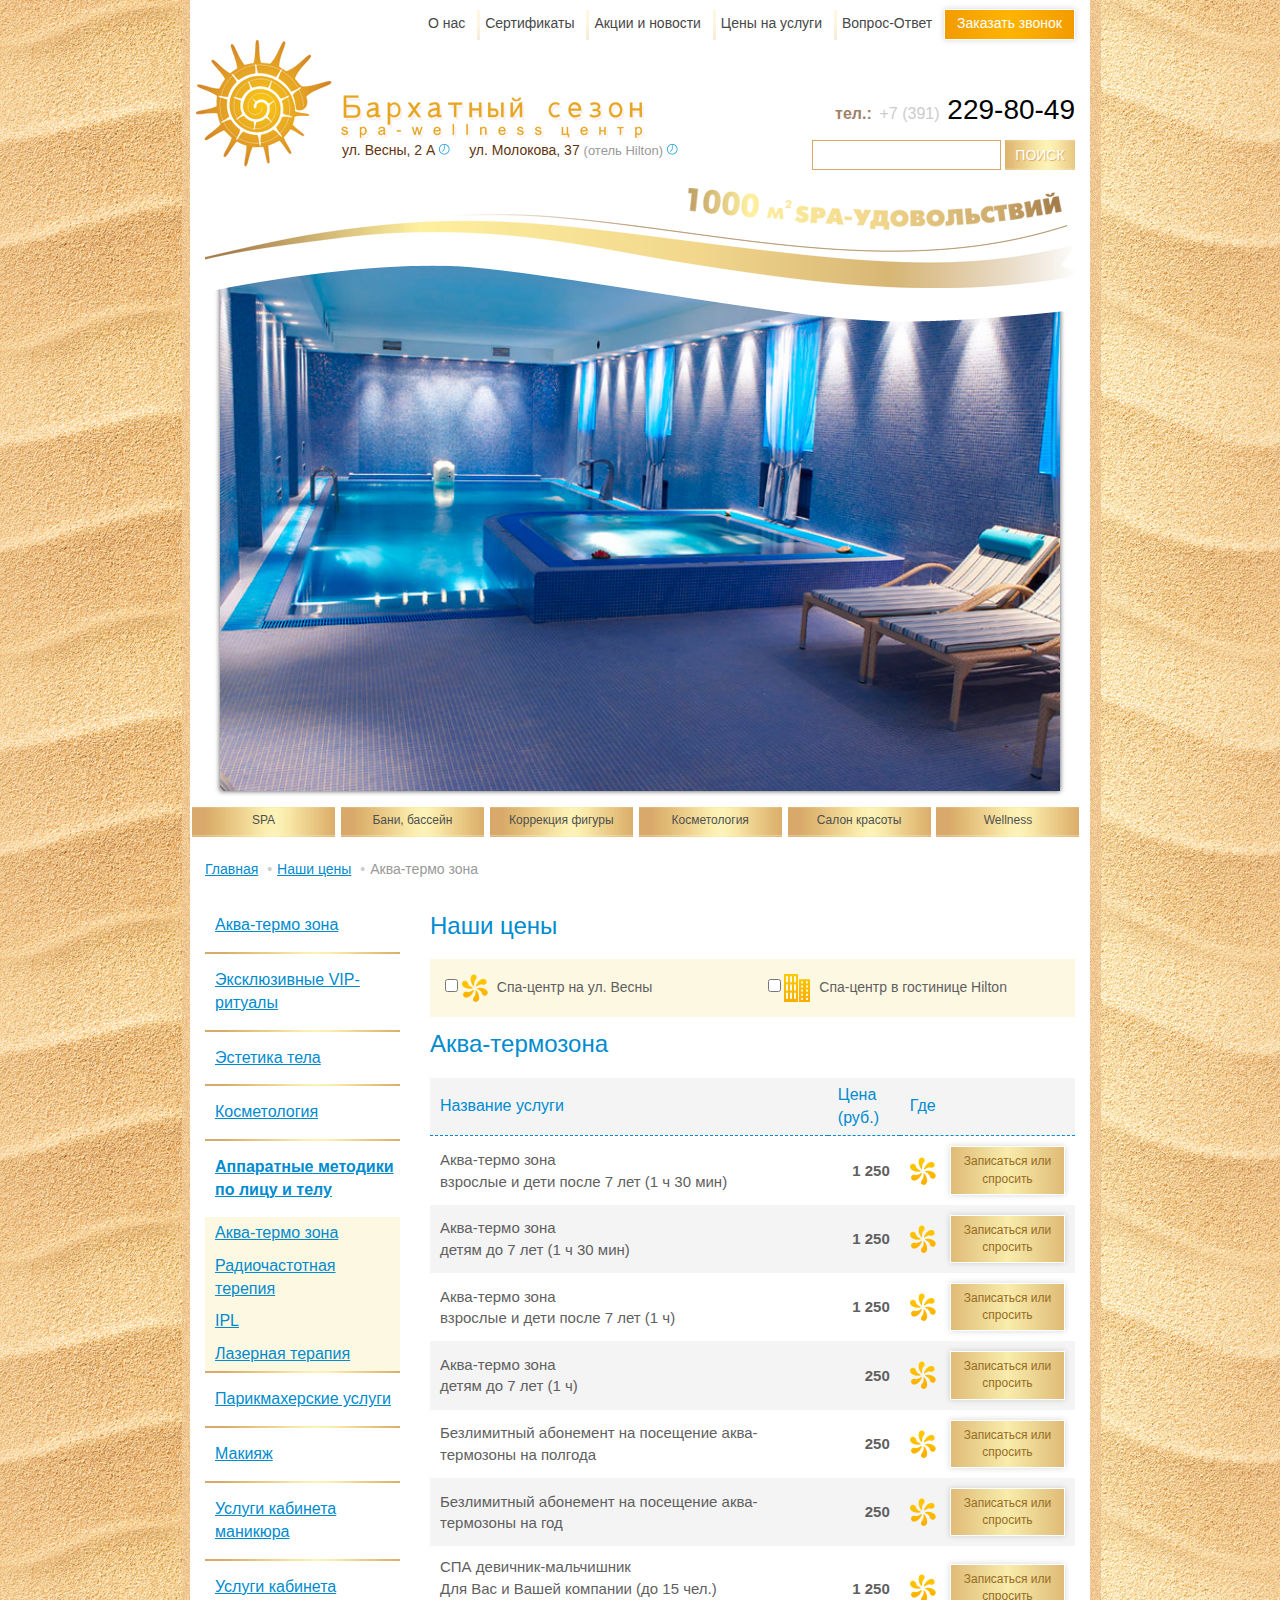
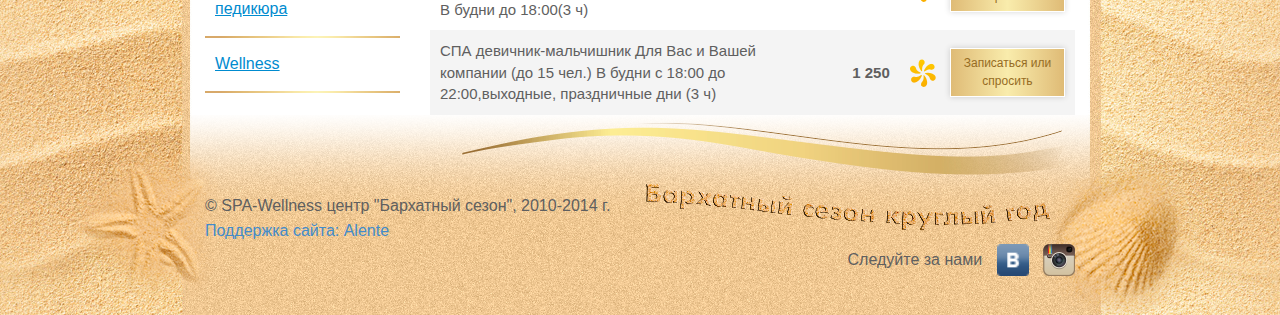
<file: public_html/price.html>
<!DOCTYPE html>
<!--[if lt IE 7]>      <html class="no-js lt-ie9 lt-ie8 lt-ie7"> <![endif]-->
<!--[if IE 7]>         <html class="no-js lt-ie9 lt-ie8"> <![endif]-->
<!--[if IE 8]>         <html class="no-js lt-ie9"> <![endif]-->
<!--[if gt IE 8]><!--> <html class="no-js"> <!--<![endif]-->
    <head>
        <meta charset="utf-8">
        <meta http-equiv="X-UA-Compatible" content="IE=edge,chrome=1">
        <title></title>
        <meta name="description" content="">
        <meta name="viewport" content="width=device-width, initial-scale=1">

        <link rel="stylesheet" href="css/bootstrap.min.css">

        <link rel="stylesheet" href="css/bootstrap-theme.min.css">
        <link href="css/nivo-slider.css" rel="stylesheet" type="text/css"/>
        <link rel="stylesheet" href="css/main.css">

        <script src="js/vendor/modernizr-2.6.2-respond-1.1.0.min.js"></script>
    </head>
    <body>
        <!--[if lt IE 7]>
            <p class="browsehappy">You are using an <strong>outdated</strong> browser. Please <a href="http://browsehappy.com/">upgrade your browser</a> to improve your experience.</p>
        <![endif]-->

        <div class="wrapper">
            <header class="container">
                <div class="logo hidden-xs">
                    <a href="#"></a>
                </div>
                <div class="row hidden-xs">
                    <div class="col-lg-12">
                        <div class="top-menu-block text-right">
                            <ul class="top-menu">
                                <li><a class="item" href="#">О нас</a></li>
                                <li><a class="item" href="#">Сертификаты</a></li>
                                <li><a class="item" href="#">Акции и новости</a></li>
                                <li><a class="item" href="#">Цены на услуги</a></li>
                                <li><a class="item" href="#">Вопрос-Ответ</a></li>
                            </ul>
                            <button class="btn btn-call" >Заказать звонок</button>
                        </div>     
                    </div>
                </div>
                <div class="row hidden-xs">
                    <div class="col-lg-12 text-right pad-top-40">
                        <a href="tel:+73912298049" class="tel-link"><strong>тел.:</strong> <span>+7 (391)</span> 229-80-49</a>
                    </div>
                </div>
                <div class="row hidden-xs">
                    <div class="col-md-8">
                        <div class="phone-block clearfix">
                            <div>
                                ул. Весны, 2 А <div class="clock-popup">
                                    <a href="javascript:void(0)" class="clock"></a>
                                    <div class="rejrab1">
                                        <div style="font-size: 16px;font-weight: bold;padding:21px 15px 5px;">Режим работы</div>
                                        <div style="padding:5px 10px 5px;text-align: center;">С 9:00 до 22:00</div>
                                        <div style="padding:5px 10px 5px;text-align: center;">без выходных</div>
                                    </div>
                                </div>
                                ул. Молокова, 37 <span class="grey">(отель Hilton)</span> <div class="clock-popup">
                                    <a href="javascript:void(0)" class="clock"></a>
                                    <div class="rejrab1">
                                        <div style="font-size: 16px;font-weight: bold;padding:21px 15px 5px;">Режим работы</div>
                                        <div style="padding:5px 10px 5px;text-align: center;">С 9:00 до 22:00</div>
                                        <div style="padding:5px 10px 5px;text-align: center;">без выходных</div>
                                    </div>
                                </div>
                            </div>
                        </div>
                    </div>
                    <div class="col-md-4">
                        <form>
                            <div class="form-group">
                                <div class="row">
                                    <div class="col-md-12 text-right pad-top-10">
                                        <input class="input-search" type="text">
                                        <input type="submit" class="seaerch-btn" value="поиск">
                                    </div>
                                </div>
                            </div>
                        </form>
                    </div>
                </div>
                <div class="row">
                    <div class="col-lg-12">
                        <div class="banner-slider">
                            <img src="img/header-bg-1.png" alt="banner">
                        </div>
                    </div>
                    <div class="col-lg-12 mar-bot-15 pad-l-r-30">
                        <div id="slider" class="nivoSlider">
                            <a href="#"><img src="img/slider/aqua_termo_zone_08.jpg" alt=""/></a>
                            <a href="#"><img src="img/slider/beuate_zones_02.jpg" alt=""/></a>
                            <a href="#"><img src="img/slider/deluxe_zone.jpg" alt=""/></a>
                            <a href="#"><img src="img/slider/fasad_noch_2.jpg" alt=""/></a>
                            <a href="#"><img src="img/slider/resepshen.jpeg" alt=""/></a>
                            <a href="#"><img src="img/slider/therapeutic_zone.jpg" alt=""/></a>
                            <a href="#"><img src="img/slider/ulthera.jpg" alt=""/></a>
                        </div>
                    </div>
                </div>
                <div class="row">
                    <div class="navbar" role="navigation">
                        <div class="navbar-header">
                            <button type="button" class="navbar-toggle" data-toggle="collapse" data-target=".navbar-collapse">
                                <span class="sr-only">Toggle navigation</span>
                                <span class="icon-bar"></span>
                                <span class="icon-bar"></span>
                                <span class="icon-bar"></span>
                            </button>
                            <a href="tel:+73912298049" class="tel-link visible-xs">+7 (391)229-80-49</a>
                            <a href="javscript:void(0)" class="link-mob pull-right visible-xs" id="ask-call"><i class="fa fa-phone"></i></a>
                            <a href="javscript:void(0)" class="link-mob pull-right visible-xs"><i class="fa fa-stethoscope"></i></a>
                        </div>
                        <div class="navbar-collapse collapse pad-0">
                            <div class="main-menu-block">
                                <ul class="main-menu">
                                    <li class="visible-xs"><a class="item" href="#">О нас</a></li>
                                    <li class="visible-xs"><a class="item" href="#">Сертификаты</a></li>
                                    <li class="visible-xs"><a class="item" href="#">Акции и новости</a></li>
                                    <li class="visible-xs"><a class="item" href="#">Цены на услуги</a></li>
                                    <li class="visible-xs"><a class="item" href="#">Вопрос-Ответ</a></li>

                                    <li><a class="item" href="#">SPA</a>
                                        <ul>
                                            <li><a href="#">SPA-уходы за телом</a></li>
                                            <li><a href="#">SPA-уходы для волос</a></li>
                                            <li><a href="#">SPA маникюр/педикюр</a></li>
                                            <li><a href="#">Массажи</a></li>
                                            <li><a href="#">Пилинги для тела</a></li>
                                        </ul></li>	
                                    <li><a class="item" href="#">Бани, бассейн</a>
                                        <ul>
                                            <li><a href="#">Аква-термо зона</a></li>
                                            <li><a href="#">Зона Luxe</a></li>
                                            <li><a href="#">Зона De Luxe</a></li>
                                        </ul></li>	
                                    <li><a class="item" href="#">Коррекция фигуры</a>
                                        <ul>
                                            <li><a href="#">Удаление растяжек</a></li>
                                            <li><a href="#">Консультации диетолога</a></li>
                                            <li><a href="#">Гидротерапия</a></li>
                                            <li><a href="#">Аппаратные методики</a></li>
                                            <li><a href="#">LPG</a></li>
                                            <li><a href="#">Vela Shape II</a></li>
                                            <li><a href="#">Accent XL Ultra</a></li>
                                            <li><a href="#">VIP line Millennium</a></li>
                                            <li><a href="#">Biogenie CB 3000</a></li>
                                            <li><a href="#">Maya Twice</a></li>
                                            <li><a href="#">Мезотерапия</a></li>
                                            <li><a href="#">Массаж тела</a></li>
                                            <li><a href="#">Обертывания</a></li>
                                            <li><a href="#">Косметические средства</a></li>
                                        </ul></li>	
                                    <li><a class="item" href="#">Косметология</a>
                                        <ul>
                                            <li><a href="#">Иньекционные методики</a></li>
                                            <li><a href="#">Аппаратная косметология</a></li>
                                            <li><a href="#">Омолаживающие процедуры</a></li>
                                            <li><a href="#">Лифтинговые процедуры</a></li>
                                            <li><a href="#">Пилинги</a></li>
                                            <li><a href="#">Чистка лица</a></li>
                                            <li><a href="#">Массажи лица</a></li>
                                            <li><a href="#">Лечение акне</a></li>
                                            <li><a href="#">Фотоэпиляция</a></li>
                                            <li><a href="#">Депиляция</a></li>
                                            <li><a href="#">LPG-массаж</a></li>
                                        </ul></li>	
                                    <li><a class="item" href="#">Салон красоты</a>
                                        <ul>
                                            <li><a href="#">Парикмахерские услуги</a></li>
                                            <li><a href="#">Маникюр</a></li>
                                            <li><a href="#">Педикюр</a></li>
                                            <li><a href="#">Макияж</a></li>
                                        </ul></li>	
                                    <li><a class="item" href="#">Wellness</a>
                                        <ul>
                                            <li><a href="#">Тренажерный зал</a></li>
                                            <li><a href="#">Аквааэробика</a></li>
                                            <li><a href="#">Солярий</a></li>
                                        </ul></li>
                                </ul>
                                <div class="menu-clear-left"></div>
                            </div>
                        </div><!--/.navbar-collapse -->
                    </div>
                </div>
            </header>
            <main>
                <div class="container">
                    <div class="row">
                        <div class="col-md-12">
                            <ul class="breadcrumb">
                                <li><a href="#" title="Главная">Главная</a></li>
                                <li><a href="#" title="Наши цены">Наши цены</a></li>
                                <li>Аква-термо зона</li>
                            </ul> 
                        </div>
                    </div>
                    <div class="row">
                        <div class="col-md-3">
                            <ul class="left-menu">
                                <li><a href="#">Аква-термо зона</a></li>
                                <li><a href="#">Эксклюзивные VIP-ритуалы</a></li>
                                <li><a href="#">Эстетика тела</a></li>
                                <li><a href="#">Косметология</a></li>
                                <li class="selected">
                                    <a href="#" class="selected">Аппаратные методики по лицу и телу</a>
                                    <ul>
                                        <li><a href="#">Аква-термо зона</a></li>
                                        <li><a href="#">Радиочастотная терепия</a></li>
                                        <li><a href="#">IPL</a></li>
                                        <li><a href="#">Лазерная терапия</a></li>
                                    </ul>
                                </li>
                                <li><a href="#">Парикмахерские услуги</a></li>
                                <li><a href="#">Макияж</a></li>
                                <li><a href="#">Услуги кабинета маникюра</a></li>
                                <li><a href="#">Услуги кабинета педикюра</a></li>
                                <li><a href="#">Wellness</a></li>
                            </ul>
                        </div>
                        <div class="col-md-9">
                            <h1>Наши цены</h1>
                            <div class="price-block">
                                <div class="row">
                                    <div class="col-md-6">
                                        <input type="checkbox"> <i class="icon sun"></i> Спа-центр на ул. Весны
                                    </div>
                                    <div class="col-md-6">
                                        <input type="checkbox"> <i class="icon bilding"></i> Спа-центр в гостинице Hilton
                                    </div>
                                </div>
                            </div>
                            <h1>Аква-термозона</h1>
                            <table class="price-table">
                                <tr>
                                    <th>Название услуги</th>
                                    <th>Цена (руб.)	</th>
                                    <th>Где</th>
                                </tr>
                                <tr>
                                    <td>
                                        <div class="name">Аква-термо зона</div>
                                        взрослые и дети после 7 лет (1 ч 30 мин)
                                    </td>
                                    <td class="price">1 250</td>
                                    <td><i class="icon sun"></i> <button class="btn btn-reg">Записаться или спросить</button></td>
                                </tr>
                                <tr>
                                    <td>
                                        <div class="name">Аква-термо зона</div>
                                        детям до 7 лет (1 ч 30 мин)
                                    </td>
                                    <td class="price">1 250</td>
                                    <td><i class="icon sun"></i> <button class="btn btn-reg">Записаться или спросить</button></td>
                                </tr>
                                <tr>
                                    <td>
                                        <div class="name">Аква-термо зона</div>
                                        взрослые и дети после 7 лет (1 ч)
                                    </td>
                                    <td class="price">1 250</td>
                                    <td><i class="icon sun"></i> <button class="btn btn-reg">Записаться или спросить</button></td>
                                </tr>
                                <tr>
                                    <td>
                                        <div class="name">Аква-термо зона</div>
                                        детям до 7 лет (1 ч)
                                    </td>
                                    <td class="price">250</td>
                                    <td><i class="icon sun"></i> <button class="btn btn-reg">Записаться или спросить</button></td>
                                </tr>
                                <tr>
                                    <td>Безлимитный абонемент на посещение аква-термозоны на полгода</td>
                                    <td class="price">250</td>
                                    <td><i class="icon sun"></i> <button class="btn btn-reg">Записаться или спросить</button></td>
                                </tr>
                                <tr>
                                    <td>Безлимитный абонемент на посещение аква-термозоны на год</td>
                                    <td class="price">250</td>
                                    <td><i class="icon sun"></i> <button class="btn btn-reg">Записаться или спросить</button></td>
                                </tr>
                                <tr>
                                    <td>
                                        <div class="name">СПА девичник-мальчишник</div>
                                        Для Вас и Вашей компании (до 15 чел.)<br>
                                        В будни до 18:00(3 ч)
                                    </td>
                                    <td class="price">1 250</td>
                                    <td><i class="icon sun"></i> <button class="btn btn-reg">Записаться или спросить</button></td>
                                </tr>
                                <tr>
                                    <td>СПА девичник-мальчишник Для Вас и Вашей компании (до 15 чел.) В будни с 18:00 до 22:00,выходные, праздничные дни (3 ч)</td>
                                    <td class="price">1 250</td>
                                    <td><i class="icon sun"></i> <button class="btn btn-reg">Записаться или спросить</button></td>
                                </tr>
                            </table>
                        </div>
                    </div>
                </div>
            </main>
            <div id="my-root-footer"></div>
        </div>
        <footer>
            <div class="container">
                <div class="row">
                    <div class="col-lg-12">
                        <p>©   SPA-Wellness центр "Бархатный сезон", 2010-2014 г. </p>
                        <p><a href="http://alente.ru/">Поддержка сайта: Alente </a></p>

                        <ul class="social-share pull-right">
                            <li>Следуйте за нами</li>
                            <li><a href="http://vk.com/club64827262"><i class="icon vk"></i></a></li>
                            <li><a href="http://instagram.com/spabarhat"><i class="icon inst"></i></a></li>
                        </ul>
                    </div>
                </div>
            </div>
        </footer>

        <script src="//ajax.googleapis.com/ajax/libs/jquery/1.11.0/jquery.js"></script>
        <script>window.jQuery || document.write('<script src="js/vendor/jquery-1.11.0.js"><\/script>')</script>
        <script src="js/vendor/bootstrap.min.js"></script>
        <script src="js/jquery.nivo.slider.js" type="text/javascript"></script>
        <script src="js/main.js"></script>

    </body>
</html>
</file>
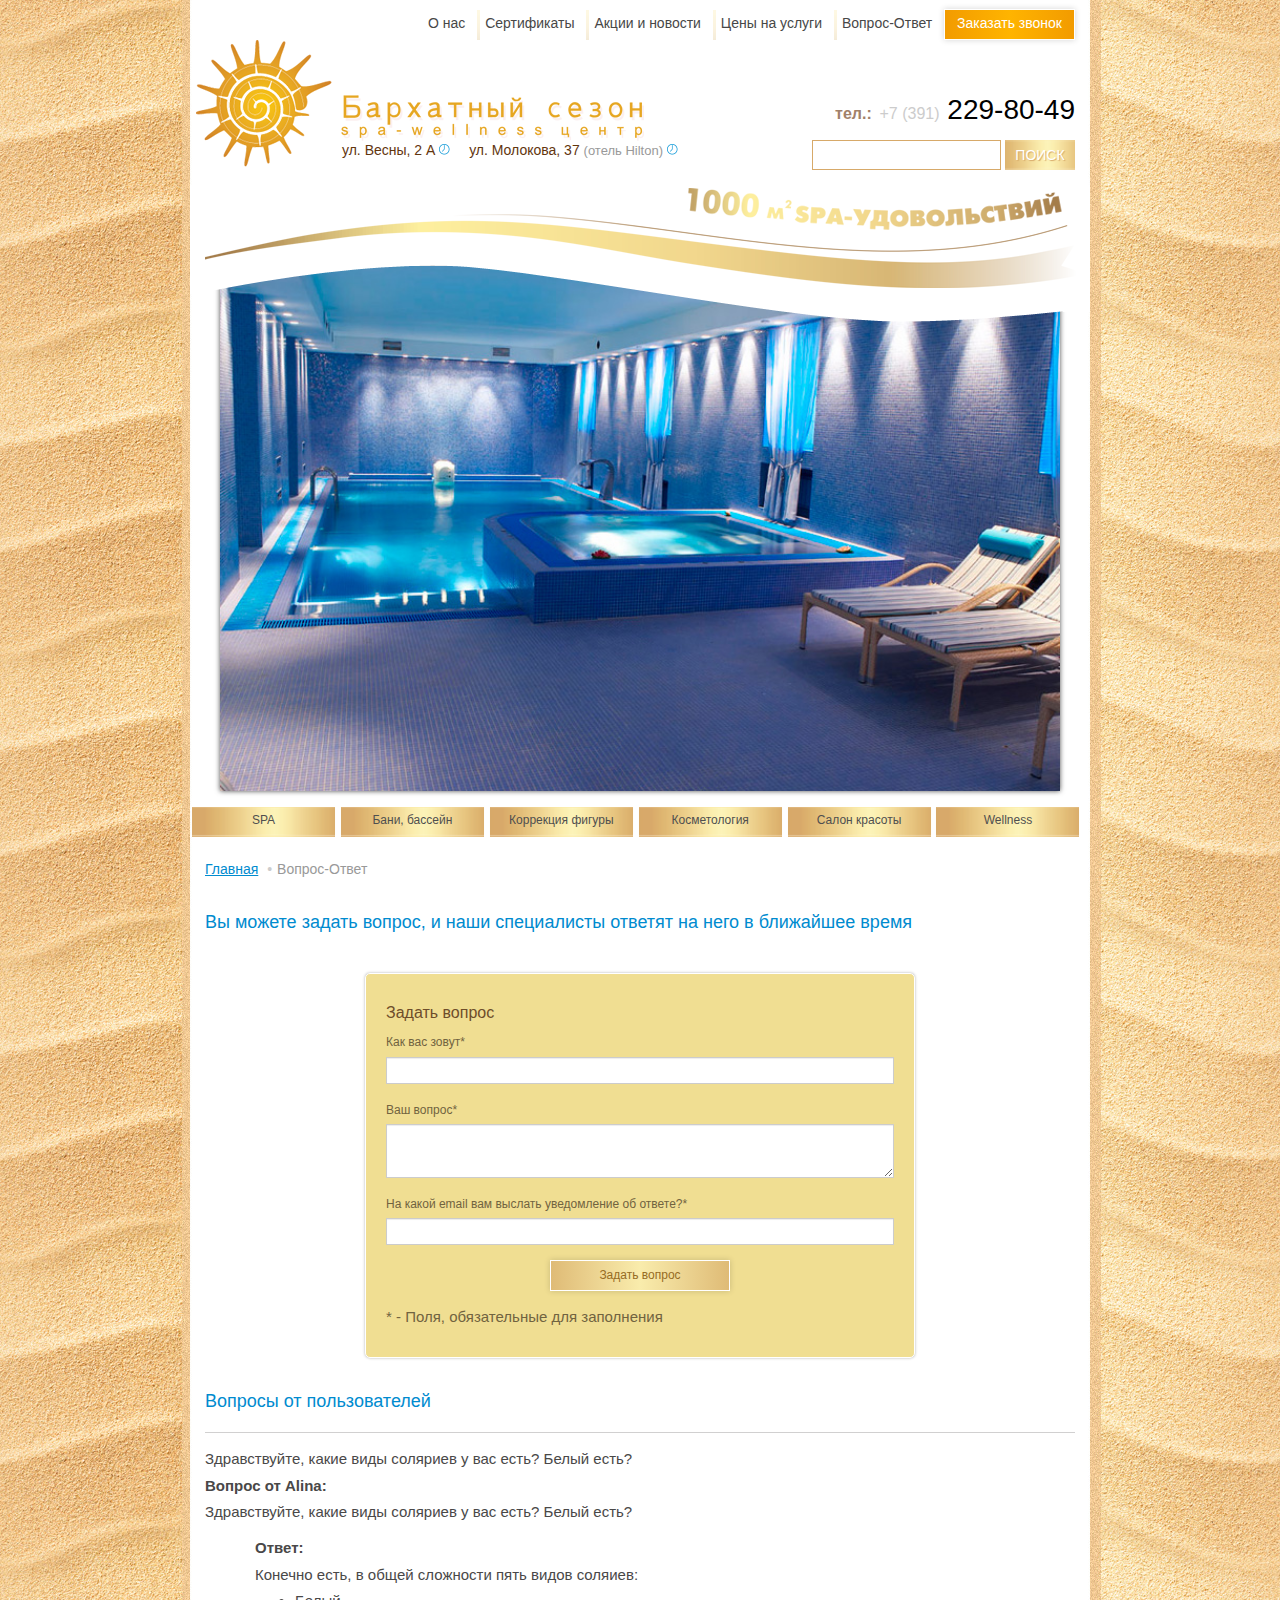
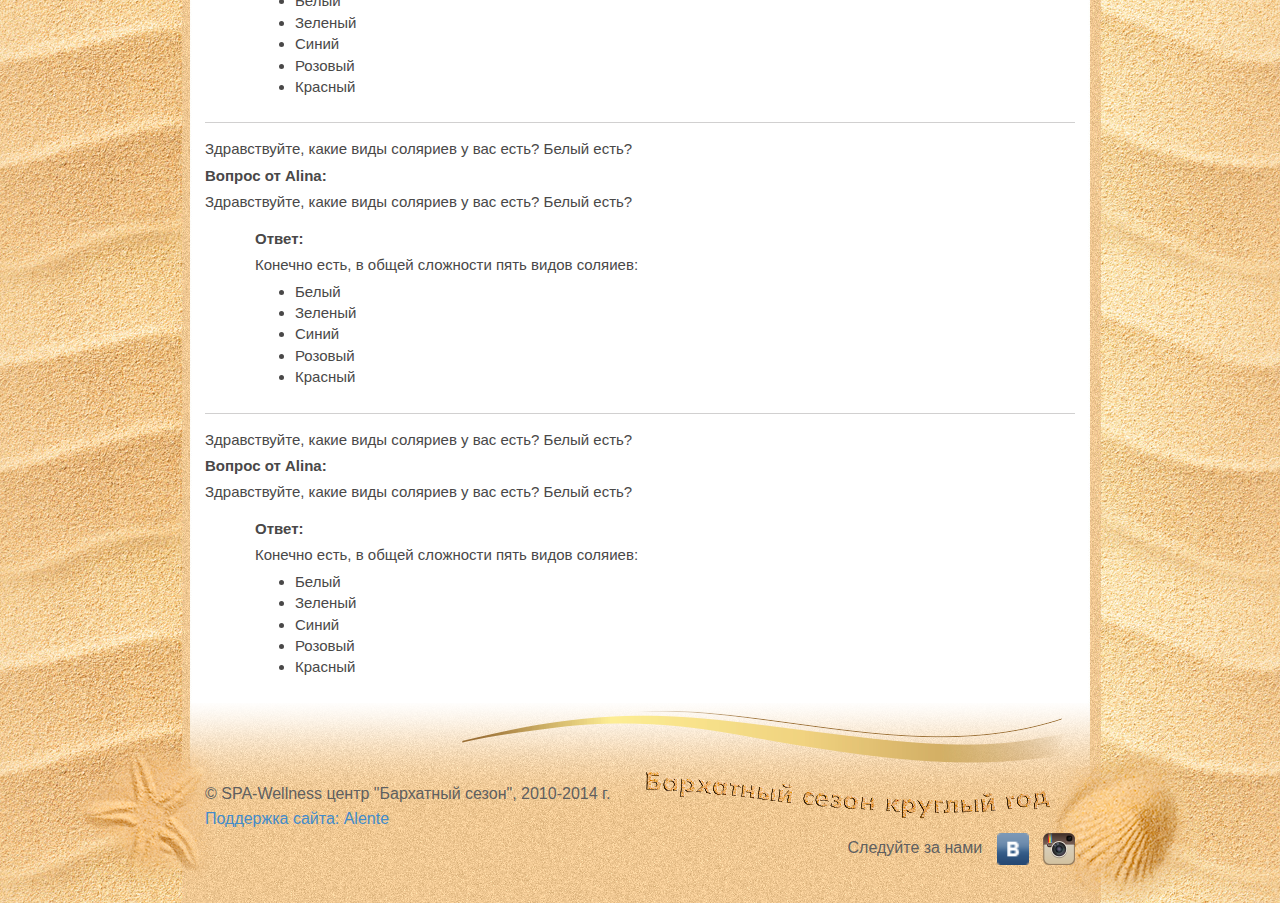
<file: public_html/query.html>
<!DOCTYPE html>
<!--[if lt IE 7]>      <html class="no-js lt-ie9 lt-ie8 lt-ie7"> <![endif]-->
<!--[if IE 7]>         <html class="no-js lt-ie9 lt-ie8"> <![endif]-->
<!--[if IE 8]>         <html class="no-js lt-ie9"> <![endif]-->
<!--[if gt IE 8]><!--> <html class="no-js"> <!--<![endif]-->
    <head>
        <meta charset="utf-8">
        <meta http-equiv="X-UA-Compatible" content="IE=edge,chrome=1">
        <title></title>
        <meta name="description" content="">
        <meta name="viewport" content="width=device-width, initial-scale=1">

        <link rel="stylesheet" href="css/bootstrap.min.css">

        <link rel="stylesheet" href="css/bootstrap-theme.min.css">
        <link href="css/nivo-slider.css" rel="stylesheet" type="text/css"/>
        <link href="css/bootstrap-datetimepicker.min.css" rel="stylesheet" type="text/css"/>
        <link rel="stylesheet" href="css/main.css">

        <script src="js/vendor/modernizr-2.6.2-respond-1.1.0.min.js"></script>
    </head>
    <body>
        <!--[if lt IE 7]>
            <p class="browsehappy">You are using an <strong>outdated</strong> browser. Please <a href="http://browsehappy.com/">upgrade your browser</a> to improve your experience.</p>
        <![endif]-->

        <div class="wrapper">
            <header class="container">
                <div class="logo hidden-xs">
                    <a href="#"></a>
                </div>
                <div class="row hidden-xs">
                    <div class="col-lg-12">
                        <div class="top-menu-block text-right">
                            <ul class="top-menu">
                                <li><a class="item" href="#">О нас</a></li>
                                <li><a class="item" href="#">Сертификаты</a></li>
                                <li><a class="item" href="#">Акции и новости</a></li>
                                <li><a class="item" href="#">Цены на услуги</a></li>
                                <li><a class="item" href="#">Вопрос-Ответ</a></li>
                            </ul>
                            <button class="btn btn-call" >Заказать звонок</button>
                        </div>     
                    </div>
                </div>
                <div class="row hidden-xs">
                    <div class="col-lg-12 text-right pad-top-40">
                        <a href="tel:+73912298049" class="tel-link"><strong>тел.:</strong> <span>+7 (391)</span> 229-80-49</a>
                    </div>
                </div>
                <div class="row hidden-xs">
                    <div class="col-md-8">
                        <div class="phone-block clearfix">
                            <div>
                                ул. Весны, 2 А <div class="clock-popup">
                                    <a href="javascript:void(0)" class="clock"></a>
                                    <div class="rejrab1">
                                        <div style="font-size: 16px;font-weight: bold;padding:21px 15px 5px;">Режим работы</div>
                                        <div style="padding:5px 10px 5px;text-align: center;">С 9:00 до 22:00</div>
                                        <div style="padding:5px 10px 5px;text-align: center;">без выходных</div>
                                    </div>
                                </div>
                                ул. Молокова, 37 <span class="grey">(отель Hilton)</span> <div class="clock-popup">
                                    <a href="javascript:void(0)" class="clock"></a>
                                    <div class="rejrab1">
                                        <div style="font-size: 16px;font-weight: bold;padding:21px 15px 5px;">Режим работы</div>
                                        <div style="padding:5px 10px 5px;text-align: center;">С 9:00 до 22:00</div>
                                        <div style="padding:5px 10px 5px;text-align: center;">без выходных</div>
                                    </div>
                                </div>
                            </div>
                        </div>
                    </div>
                    <div class="col-md-4">
                        <form>
                            <div class="form-group">
                                <div class="row">
                                    <div class="col-md-12 text-right pad-top-10">
                                        <input class="input-search" type="text">
                                        <input type="submit" class="seaerch-btn" value="поиск">
                                    </div>
                                </div>
                            </div>
                        </form>
                    </div>
                </div>
                <div class="row">
                    <div class="col-lg-12">
                        <div class="banner-slider">
                            <img src="img/header-bg-1.png" alt="banner">
                        </div>
                    </div>
                    <div class="col-lg-12 mar-bot-15 pad-l-r-30">
                        <div id="slider" class="nivoSlider">
                            <a href="#"><img src="img/slider/aqua_termo_zone_08.jpg" alt=""/></a>
                            <a href="#"><img src="img/slider/beuate_zones_02.jpg" alt=""/></a>
                            <a href="#"><img src="img/slider/deluxe_zone.jpg" alt=""/></a>
                            <a href="#"><img src="img/slider/fasad_noch_2.jpg" alt=""/></a>
                            <a href="#"><img src="img/slider/resepshen.jpeg" alt=""/></a>
                            <a href="#"><img src="img/slider/therapeutic_zone.jpg" alt=""/></a>
                            <a href="#"><img src="img/slider/ulthera.jpg" alt=""/></a>
                        </div>
                    </div>
                </div>
                <div class="row">
                    <div class="navbar" role="navigation">
                        <div class="navbar-header">
                            <button type="button" class="navbar-toggle" data-toggle="collapse" data-target=".navbar-collapse">
                                <span class="sr-only">Toggle navigation</span>
                                <span class="icon-bar"></span>
                                <span class="icon-bar"></span>
                                <span class="icon-bar"></span>
                            </button>
                            <a href="tel:+73912298049" class="tel-link visible-xs">+7 (391)229-80-49</a>
                            <a href="javscript:void(0)" class="link-mob pull-right visible-xs" id="ask-call"><i class="fa fa-phone"></i></a>
                            <a href="javscript:void(0)" class="link-mob pull-right visible-xs"><i class="fa fa-stethoscope"></i></a>
                        </div>
                        <div class="navbar-collapse collapse pad-0">
                            <div class="main-menu-block">
                                <ul class="main-menu">
                                    <li class="visible-xs"><a class="item" href="#">О нас</a></li>
                                    <li class="visible-xs"><a class="item" href="#">Сертификаты</a></li>
                                    <li class="visible-xs"><a class="item" href="#">Акции и новости</a></li>
                                    <li class="visible-xs"><a class="item" href="#">Цены на услуги</a></li>
                                    <li class="visible-xs"><a class="item" href="#">Вопрос-Ответ</a></li>

                                    <li><a class="item" href="#">SPA</a>
                                        <ul>
                                            <li><a href="#">SPA-уходы за телом</a></li>
                                            <li><a href="#">SPA-уходы для волос</a></li>
                                            <li><a href="#">SPA маникюр/педикюр</a></li>
                                            <li><a href="#">Массажи</a></li>
                                            <li><a href="#">Пилинги для тела</a></li>
                                        </ul></li>	
                                    <li><a class="item" href="#">Бани, бассейн</a>
                                        <ul>
                                            <li><a href="#">Аква-термо зона</a></li>
                                            <li><a href="#">Зона Luxe</a></li>
                                            <li><a href="#">Зона De Luxe</a></li>
                                        </ul></li>	
                                    <li><a class="item" href="#">Коррекция фигуры</a>
                                        <ul>
                                            <li><a href="#">Удаление растяжек</a></li>
                                            <li><a href="#">Консультации диетолога</a></li>
                                            <li><a href="#">Гидротерапия</a></li>
                                            <li><a href="#">Аппаратные методики</a></li>
                                            <li><a href="#">LPG</a></li>
                                            <li><a href="#">Vela Shape II</a></li>
                                            <li><a href="#">Accent XL Ultra</a></li>
                                            <li><a href="#">VIP line Millennium</a></li>
                                            <li><a href="#">Biogenie CB 3000</a></li>
                                            <li><a href="#">Maya Twice</a></li>
                                            <li><a href="#">Мезотерапия</a></li>
                                            <li><a href="#">Массаж тела</a></li>
                                            <li><a href="#">Обертывания</a></li>
                                            <li><a href="#">Косметические средства</a></li>
                                        </ul></li>	
                                    <li><a class="item" href="#">Косметология</a>
                                        <ul>
                                            <li><a href="#">Иньекционные методики</a></li>
                                            <li><a href="#">Аппаратная косметология</a></li>
                                            <li><a href="#">Омолаживающие процедуры</a></li>
                                            <li><a href="#">Лифтинговые процедуры</a></li>
                                            <li><a href="#">Пилинги</a></li>
                                            <li><a href="#">Чистка лица</a></li>
                                            <li><a href="#">Массажи лица</a></li>
                                            <li><a href="#">Лечение акне</a></li>
                                            <li><a href="#">Фотоэпиляция</a></li>
                                            <li><a href="#">Депиляция</a></li>
                                            <li><a href="#">LPG-массаж</a></li>
                                        </ul></li>	
                                    <li><a class="item" href="#">Салон красоты</a>
                                        <ul>
                                            <li><a href="#">Парикмахерские услуги</a></li>
                                            <li><a href="#">Маникюр</a></li>
                                            <li><a href="#">Педикюр</a></li>
                                            <li><a href="#">Макияж</a></li>
                                        </ul></li>	
                                    <li><a class="item" href="#">Wellness</a>
                                        <ul>
                                            <li><a href="#">Тренажерный зал</a></li>
                                            <li><a href="#">Аквааэробика</a></li>
                                            <li><a href="#">Солярий</a></li>
                                        </ul></li>
                                </ul>
                                <div class="menu-clear-left"></div>
                            </div>
                        </div><!--/.navbar-collapse -->
                    </div>
                </div>
            </header>
            <main>
                <div class="container">
                    <div class="row">
                        <div class="col-md-12">
                            <ul class="breadcrumb">
                                <li><a href="#" title="Главная">Главная</a></li>
                                <li>Вопрос-Ответ</li>
                            </ul> 
                        </div>
                    </div>
                    <div class="row">
                        <div class="col-md-12">
                            <h1 class="query">Вы можете задать вопрос, и наши специалисты ответят на него в ближайшее время </h1>

                            <div class="col-md-8 col-md-offset-2">
                                <div class="form-block grey">
                                    <form>
                                        <h4>Задать вопрос</h4>
                                        <div class="form-group">
                                            <label>Как вас зовут*</label>
                                            <input class="form-control" type="text">
                                        </div>
                                        <div class="form-group">
                                            <label>Ваш вопрос*</label>
                                            <textarea class="form-control"></textarea>
                                        </div>
                                        <div class="form-group">
                                            <label>На какой email вам выслать уведомление об ответе?*</label>
                                            <input class="form-control" type="text">
                                        </div>
                                        <div class="form-group text-center">
                                            <input type="submit" class="btn btn-reg" value="Задать вопрос">
                                        </div>
                                        <p>* - Поля, обязательные для заполнения</p>
                                    </form>
                                </div>
                            </div>
                            <div class="clearfix"></div>
                            <h1 class="query">Вопросы от пользователей</h1>

                            <div class="query-block">
                                <div class="item-q">
                                    <div class="asker">
                                        <p class="date">Здравствуйте, какие виды соляриев у вас есть? Белый есть?</p>
                                        <p class="name">Вопрос от Alina:</p>
                                        <p>Здравствуйте, какие виды соляриев у вас есть? Белый есть?</p>
                                    </div>
                                    <div class="answer">
                                        <p class="name">Ответ:</p>
                                        <p>Конечно есть, в общей сложности пять видов соляиев:</p>
                                        <ul>
                                            <li>Белый</li>
                                            <li>Зеленый</li>
                                            <li>Синий</li>
                                            <li>Розовый</li>
                                            <li>Красный</li>
                                        </ul>
                                    </div>
                                </div>
                                <div class="item-q">
                                    <div class="asker">
                                        <p class="date">Здравствуйте, какие виды соляриев у вас есть? Белый есть?</p>
                                        <p class="name">Вопрос от Alina:</p>
                                        <p>Здравствуйте, какие виды соляриев у вас есть? Белый есть?</p>
                                    </div>
                                    <div class="answer">
                                        <p class="name">Ответ:</p>
                                        <p>Конечно есть, в общей сложности пять видов соляиев:</p>
                                        <ul>
                                            <li>Белый</li>
                                            <li>Зеленый</li>
                                            <li>Синий</li>
                                            <li>Розовый</li>
                                            <li>Красный</li>
                                        </ul>
                                    </div>
                                </div>
                                <div class="item-q">
                                    <div class="asker">
                                        <p class="date">Здравствуйте, какие виды соляриев у вас есть? Белый есть?</p>
                                        <p class="name">Вопрос от Alina:</p>
                                        <p>Здравствуйте, какие виды соляриев у вас есть? Белый есть?</p>
                                    </div>
                                    <div class="answer">
                                        <p class="name">Ответ:</p>
                                        <p>Конечно есть, в общей сложности пять видов соляиев:</p>
                                        <ul>
                                            <li>Белый</li>
                                            <li>Зеленый</li>
                                            <li>Синий</li>
                                            <li>Розовый</li>
                                            <li>Красный</li>
                                        </ul>
                                    </div>
                                </div>
                            </div>

                        </div>
                    </div>
                </div>
            </main>
            <div id="my-root-footer"></div>
        </div>
        <footer>
            <div class="container">
                <div class="row">
                    <div class="col-lg-12">
                        <p>©   SPA-Wellness центр "Бархатный сезон", 2010-2014 г. </p>
                        <p><a href="http://alente.ru/">Поддержка сайта: Alente </a></p>

                        <ul class="social-share pull-right">
                            <li>Следуйте за нами</li>
                            <li><a href="http://vk.com/club64827262"><i class="icon vk"></i></a></li>
                            <li><a href="http://instagram.com/spabarhat"><i class="icon inst"></i></a></li>
                        </ul>
                    </div>
                </div>
            </div>
        </footer>

        <script src="//ajax.googleapis.com/ajax/libs/jquery/1.11.0/jquery.js"></script>
        <script>window.jQuery || document.write('<script src="js/vendor/jquery-1.11.0.js"><\/script>')</script>
        <script src="js/vendor/bootstrap.min.js"></script>
        <script src="js/jquery.nivo.slider.js" type="text/javascript"></script>
        <script src="js/moment.min.js" type="text/javascript"></script>
        <script src="js/bootstrap-datetimepicker.min.js" type="text/javascript"></script>
        <script src="js/main.js"></script>

    </body>
</html>
</file>
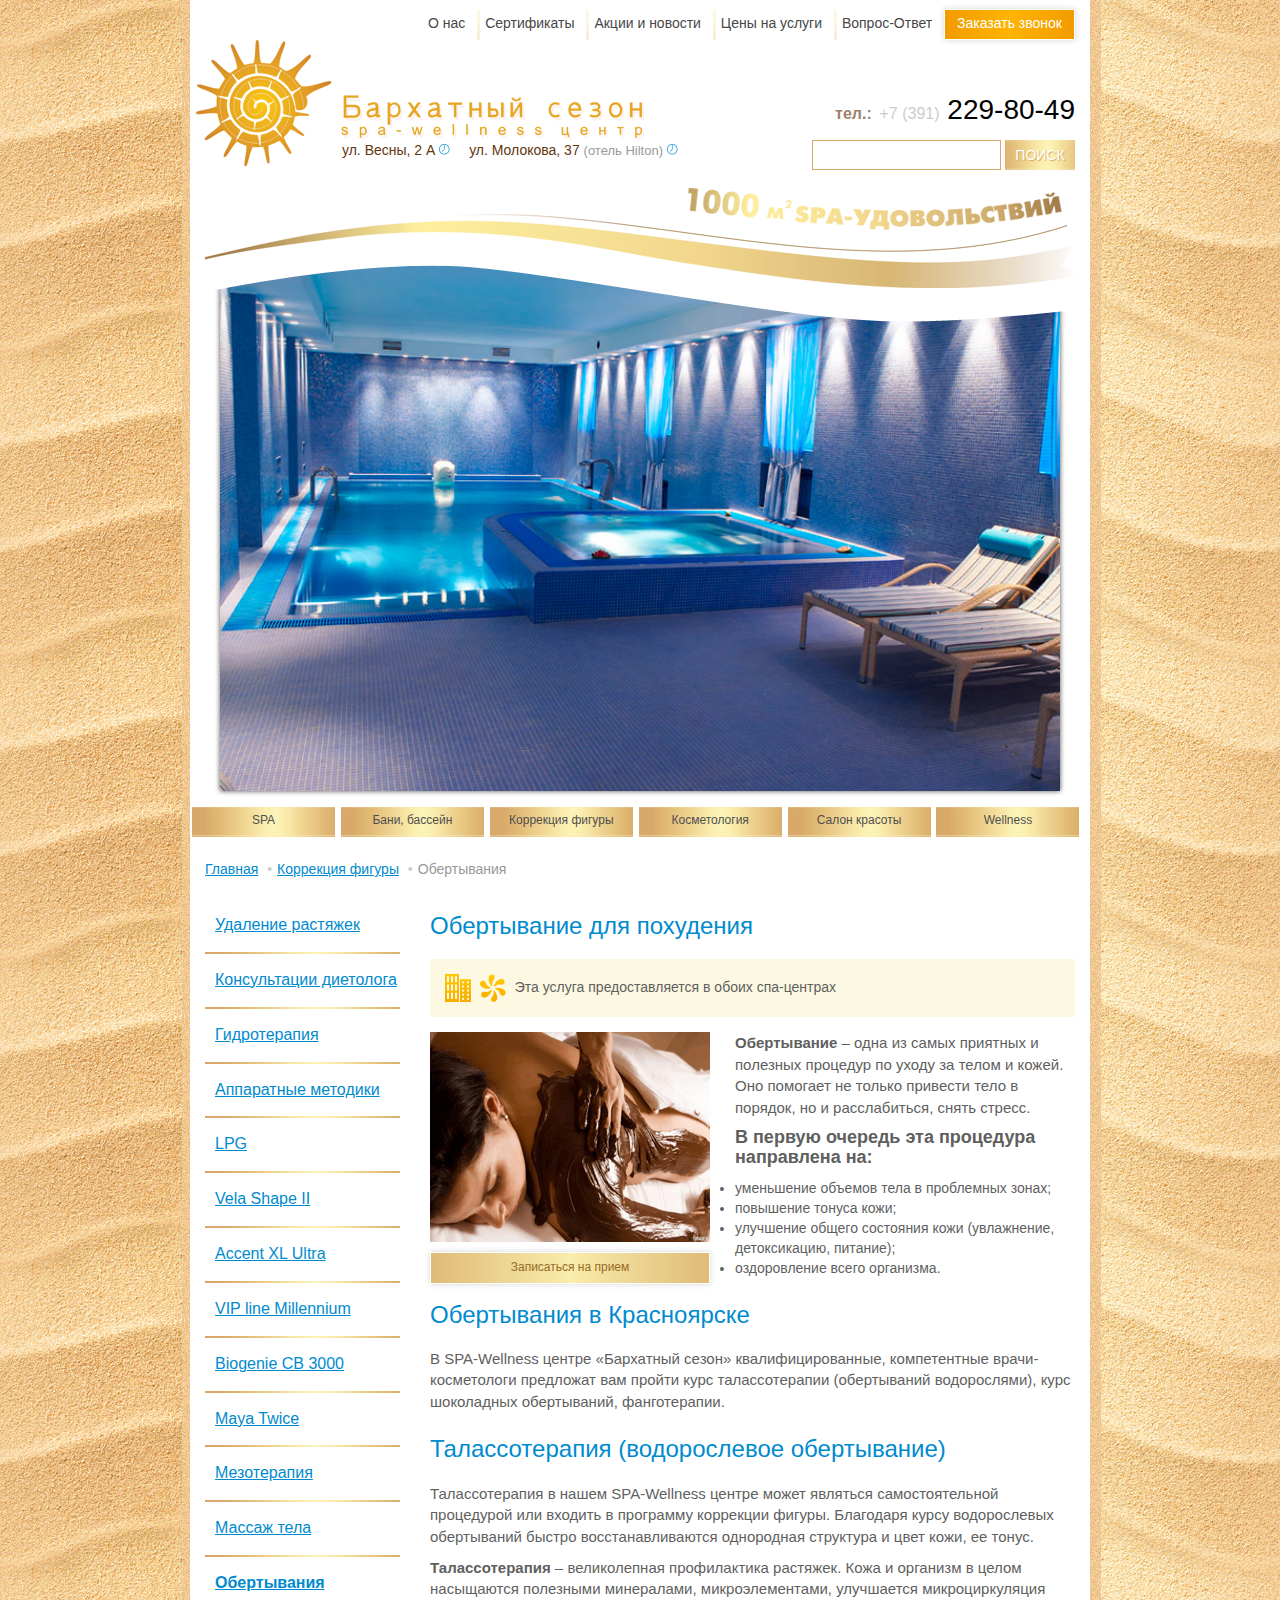
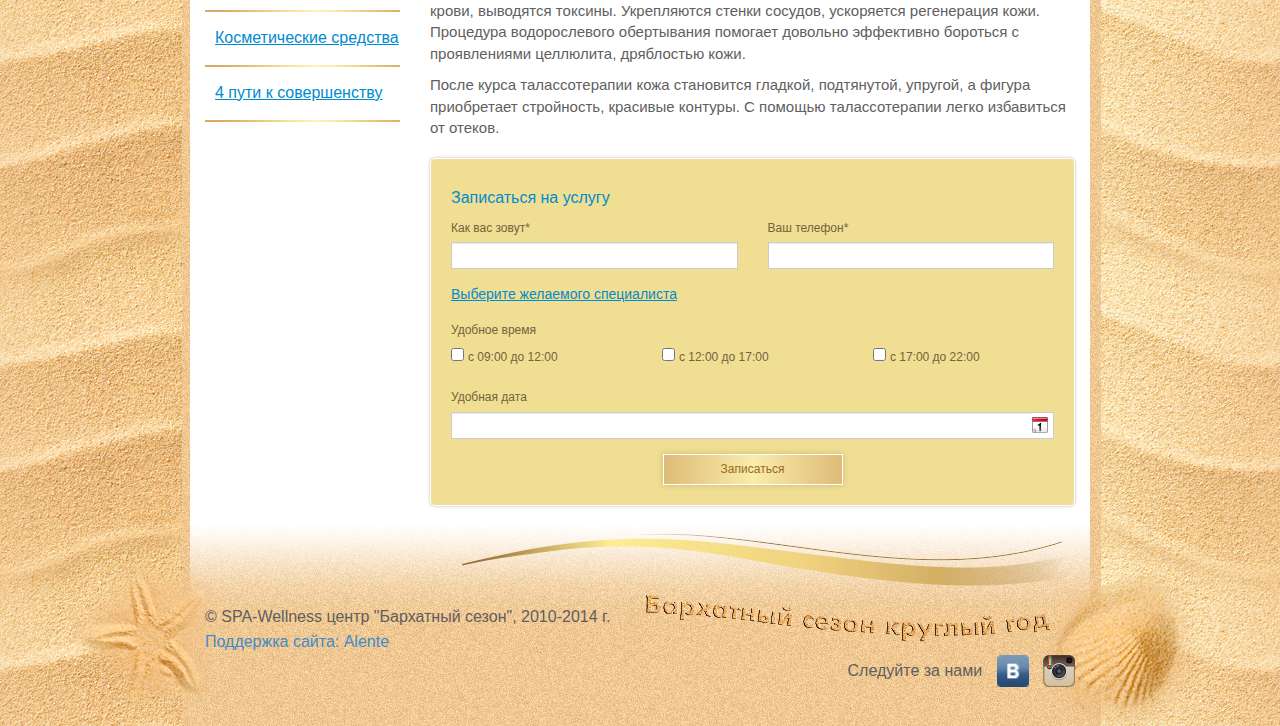
<file: public_html/service.html>
<!DOCTYPE html>
<!--[if lt IE 7]>      <html class="no-js lt-ie9 lt-ie8 lt-ie7"> <![endif]-->
<!--[if IE 7]>         <html class="no-js lt-ie9 lt-ie8"> <![endif]-->
<!--[if IE 8]>         <html class="no-js lt-ie9"> <![endif]-->
<!--[if gt IE 8]><!--> <html class="no-js"> <!--<![endif]-->
    <head>
        <meta charset="utf-8">
        <meta http-equiv="X-UA-Compatible" content="IE=edge,chrome=1">
        <title></title>
        <meta name="description" content="">
        <meta name="viewport" content="width=device-width, initial-scale=1">

        <link rel="stylesheet" href="css/bootstrap.min.css">

        <link rel="stylesheet" href="css/bootstrap-theme.min.css">
        <link href="css/nivo-slider.css" rel="stylesheet" type="text/css"/>
        <link href="css/bootstrap-datetimepicker.min.css" rel="stylesheet" type="text/css"/>
        <link rel="stylesheet" href="css/main.css">

        <script src="js/vendor/modernizr-2.6.2-respond-1.1.0.min.js"></script>
    </head>
    <body>
        <!--[if lt IE 7]>
            <p class="browsehappy">You are using an <strong>outdated</strong> browser. Please <a href="http://browsehappy.com/">upgrade your browser</a> to improve your experience.</p>
        <![endif]-->

        <div class="wrapper">
            <header class="container">
                <div class="logo hidden-xs">
                    <a href="#"></a>
                </div>
                <div class="row hidden-xs">
                    <div class="col-lg-12">
                        <div class="top-menu-block text-right">
                            <ul class="top-menu">
                                <li><a class="item" href="#">О нас</a></li>
                                <li><a class="item" href="#">Сертификаты</a></li>
                                <li><a class="item" href="#">Акции и новости</a></li>
                                <li><a class="item" href="#">Цены на услуги</a></li>
                                <li><a class="item" href="#">Вопрос-Ответ</a></li>
                            </ul>
                            <button type="button" class="btn btn-call" data-toggle="modal" data-target="#myModal">Заказать звонок</button>
                        </div>     
                    </div>
                </div>
                <div class="row hidden-xs">
                    <div class="col-lg-12 text-right pad-top-40">
                        <a href="tel:+73912298049" class="tel-link"><strong>тел.:</strong> <span>+7 (391)</span> 229-80-49</a>
                    </div>
                </div>
                <div class="row hidden-xs">
                    <div class="col-md-8">
                        <div class="phone-block clearfix">
                            <div>
                                ул. Весны, 2 А <div class="clock-popup">
                                    <a href="javascript:void(0)" class="clock"></a>
                                    <div class="rejrab1">
                                        <div style="font-size: 16px;font-weight: bold;padding:21px 15px 5px;">Режим работы</div>
                                        <div style="padding:5px 10px 5px;text-align: center;">С 9:00 до 22:00</div>
                                        <div style="padding:5px 10px 5px;text-align: center;">без выходных</div>
                                    </div>
                                </div>
                                ул. Молокова, 37 <span class="grey">(отель Hilton)</span> <div class="clock-popup">
                                    <a href="javascript:void(0)" class="clock"></a>
                                    <div class="rejrab1">
                                        <div style="font-size: 16px;font-weight: bold;padding:21px 15px 5px;">Режим работы</div>
                                        <div style="padding:5px 10px 5px;text-align: center;">С 9:00 до 22:00</div>
                                        <div style="padding:5px 10px 5px;text-align: center;">без выходных</div>
                                    </div>
                                </div>
                            </div>
                        </div>
                    </div>
                    <div class="col-md-4">
                        <form>
                            <div class="form-group">
                                <div class="row">
                                    <div class="col-md-12 text-right pad-top-10">
                                        <input class="input-search" type="text">
                                        <input type="submit" class="seaerch-btn" value="поиск">
                                    </div>
                                </div>
                            </div>
                        </form>
                    </div>
                </div>
                <div class="row">
                    <div class="col-lg-12">
                        <div class="banner-slider">
                            <img src="img/header-bg-1.png" alt="banner">
                        </div>
                    </div>
                    <div class="col-lg-12 mar-bot-15 pad-l-r-30">
                        <div id="slider" class="nivoSlider">
                            <a href="#"><img src="img/slider/aqua_termo_zone_08.jpg" alt=""/></a>
                            <a href="#"><img src="img/slider/beuate_zones_02.jpg" alt=""/></a>
                            <a href="#"><img src="img/slider/deluxe_zone.jpg" alt=""/></a>
                            <a href="#"><img src="img/slider/fasad_noch_2.jpg" alt=""/></a>
                            <a href="#"><img src="img/slider/resepshen.jpeg" alt=""/></a>
                            <a href="#"><img src="img/slider/therapeutic_zone.jpg" alt=""/></a>
                            <a href="#"><img src="img/slider/ulthera.jpg" alt=""/></a>
                        </div>
                    </div>
                </div>
                <div class="row">
                    <div class="navbar" role="navigation">
                        <div class="navbar-header">
                            <button type="button" class="navbar-toggle" data-toggle="collapse" data-target=".navbar-collapse">
                                <span class="sr-only">Toggle navigation</span>
                                <span class="icon-bar"></span>
                                <span class="icon-bar"></span>
                                <span class="icon-bar"></span>
                            </button>
                            <a href="tel:+73912298049" class="tel-link visible-xs">+7 (391)229-80-49</a>
                            <a href="javscript:void(0)" class="link-mob pull-right visible-xs" id="ask-call"><i class="fa fa-phone"></i></a>
                            <a href="javscript:void(0)" class="link-mob pull-right visible-xs"><i class="fa fa-stethoscope"></i></a>
                        </div>
                        <div class="navbar-collapse collapse pad-0">
                            <div class="main-menu-block">
                                <ul class="main-menu">
                                    <li class="visible-xs"><a class="item" href="#">О нас</a></li>
                                    <li class="visible-xs"><a class="item" href="#">Сертификаты</a></li>
                                    <li class="visible-xs"><a class="item" href="#">Акции и новости</a></li>
                                    <li class="visible-xs"><a class="item" href="#">Цены на услуги</a></li>
                                    <li class="visible-xs"><a class="item" href="#">Вопрос-Ответ</a></li>

                                    <li><a class="item" href="#">SPA</a>
                                        <ul>
                                            <li><a href="#">SPA-уходы за телом</a></li>
                                            <li><a href="#">SPA-уходы для волос</a></li>
                                            <li><a href="#">SPA маникюр/педикюр</a></li>
                                            <li><a href="#">Массажи</a></li>
                                            <li><a href="#">Пилинги для тела</a></li>
                                        </ul></li>	
                                    <li><a class="item" href="#">Бани, бассейн</a>
                                        <ul>
                                            <li><a href="#">Аква-термо зона</a></li>
                                            <li><a href="#">Зона Luxe</a></li>
                                            <li><a href="#">Зона De Luxe</a></li>
                                        </ul></li>	
                                    <li><a class="item" href="#">Коррекция фигуры</a>
                                        <ul>
                                            <li><a href="#">Удаление растяжек</a></li>
                                            <li><a href="#">Консультации диетолога</a></li>
                                            <li><a href="#">Гидротерапия</a></li>
                                            <li><a href="#">Аппаратные методики</a></li>
                                            <li><a href="#">LPG</a></li>
                                            <li><a href="#">Vela Shape II</a></li>
                                            <li><a href="#">Accent XL Ultra</a></li>
                                            <li><a href="#">VIP line Millennium</a></li>
                                            <li><a href="#">Biogenie CB 3000</a></li>
                                            <li><a href="#">Maya Twice</a></li>
                                            <li><a href="#">Мезотерапия</a></li>
                                            <li><a href="#">Массаж тела</a></li>
                                            <li><a href="#">Обертывания</a></li>
                                            <li><a href="#">Косметические средства</a></li>
                                        </ul></li>	
                                    <li><a class="item" href="#">Косметология</a>
                                        <ul>
                                            <li><a href="#">Иньекционные методики</a></li>
                                            <li><a href="#">Аппаратная косметология</a></li>
                                            <li><a href="#">Омолаживающие процедуры</a></li>
                                            <li><a href="#">Лифтинговые процедуры</a></li>
                                            <li><a href="#">Пилинги</a></li>
                                            <li><a href="#">Чистка лица</a></li>
                                            <li><a href="#">Массажи лица</a></li>
                                            <li><a href="#">Лечение акне</a></li>
                                            <li><a href="#">Фотоэпиляция</a></li>
                                            <li><a href="#">Депиляция</a></li>
                                            <li><a href="#">LPG-массаж</a></li>
                                        </ul></li>	
                                    <li><a class="item" href="#">Салон красоты</a>
                                        <ul>
                                            <li><a href="#">Парикмахерские услуги</a></li>
                                            <li><a href="#">Маникюр</a></li>
                                            <li><a href="#">Педикюр</a></li>
                                            <li><a href="#">Макияж</a></li>
                                        </ul></li>	
                                    <li><a class="item" href="#">Wellness</a>
                                        <ul>
                                            <li><a href="#">Тренажерный зал</a></li>
                                            <li><a href="#">Аквааэробика</a></li>
                                            <li><a href="#">Солярий</a></li>
                                        </ul></li>
                                </ul>
                                <div class="menu-clear-left"></div>
                            </div>
                        </div><!--/.navbar-collapse -->
                    </div>
                </div>
            </header>
            <main>
                <div class="container">
                    <div class="row">
                        <div class="col-md-12">
                            <ul class="breadcrumb">
                                <li><a href="#" title="Главная">Главная</a></li>
                                <li><a href="#" title="Коррекция фигуры">Коррекция фигуры</a></li>
                                <li>Обертывания</li>
                            </ul> 
                        </div>
                    </div>
                    <div class="row">
                        <div class="col-md-3">
                            <ul class="left-menu">
                                <li><a href="#">Удаление растяжек</a></li>
                                <li><a href="#">Консультации диетолога</a></li>
                                <li><a href="#">Гидротерапия</a></li>
                                <li><a href="#">Аппаратные методики</a></li>
                                <li><a href="#">LPG</a></li>
                                <li><a href="#">Vela Shape II</a></li>
                                <li><a href="#">Accent XL Ultra</a></li>
                                <li><a href="#">VIP line Millennium</a></li>
                                <li><a href="#">Biogenie CB 3000</a></li>
                                <li><a href="#">Maya Twice</a></li>
                                <li><a href="#">Мезотерапия</a></li>
                                <li><a href="#">Массаж тела</a></li>
                                <li><a href="#" class="selected">Обертывания</a></li>
                                <li><a href="#">Косметические средства</a></li>
                                <li><a href="#">4 пути к совершенству</a></li>
                            </ul>
                        </div>
                        <div class="col-md-9">
                            <h1>Обертывание для похудения </h1>
                            <div class="price-block">
                                <div class="row">
                                    <div class="col-md-12">
                                        <i class="icon bilding"></i> <i class="icon sun"></i> Эта услуга предоставляется в обоих спа-центрах
                                    </div>
                                </div>
                            </div>
                            <div class="text-block">
                                <div class="image-block">
                                    <img src="img/obert.jpg" alt=""/>
                                    <button class="btn btn-reg">Записаться на прием</button></td>
                                </div>
                                <p><strong>Обертывание</strong> – одна из самых приятных и полезных процедур по уходу за телом и кожей. Оно помогает не только привести тело в порядок, но и расслабиться, снять стресс.</p>
                                <h5>В первую очередь эта процедура направлена на:</h5>
                                <ul>
                                    <li>уменьшение объемов тела в проблемных зонах;</li>
                                    <li>повышение тонуса кожи;</li>
                                    <li>улучшение общего состояния кожи (увлажнение, детоксикацию, питание);</li>
                                    <li>оздоровление всего организма. </li>
                                </ul>

                                <h1>Обертывания в Красноярске </h1>
                                <p>В SPA-Wellness центре «Бархатный сезон» квалифицированные, компетентные врачи-косметологи предложат вам пройти курс талассотерапии (обертываний водорослями), курс шоколадных обертываний, фанготерапии. </p>

                                <h1>Талассотерапия (водорослевое обертывание)</h1>
                                <p>Талассотерапия в нашем SPA-Wellness центре может являться самостоятельной процедурой или входить в программу коррекции фигуры. Благодаря курсу водорослевых обертываний быстро восстанавливаются однородная структура и цвет кожи, ее тонус. </p>
                                <p><strong>Талассотерапия</strong> – великолепная профилактика растяжек. Кожа и организм в целом насыщаются полезными минералами, микроэлементами, улучшается микроциркуляция крови, выводятся токсины. Укрепляются стенки сосудов, ускоряется регенерация кожи. Процедура водорослевого обертывания помогает довольно эффективно бороться с проявлениями целлюлита, дряблостью кожи. </p>
                                <p>После курса талассотерапии кожа становится гладкой, подтянутой, упругой, а фигура приобретает стройность, красивые контуры. С помощью талассотерапии легко избавиться от отеков. </p>
                            </div>
                            <div class="form-block">
                                <form>
                                    <h4>Записаться на услугу</h4>
                                    <div class="form-group">
                                        <div class="row">
                                            <div class="col-md-6">
                                                <label>Как вас зовут*</label>
                                                <input class="form-control" type="text">
                                            </div>
                                            <div class="col-md-6">
                                                <label>Ваш телефон*</label>
                                                <input class="form-control" type="text">
                                            </div>
                                        </div>
                                    </div>
                                    <div class="form-group">
                                        <a href="#">Выберите желаемого специалиста</a>
                                    </div>
                                    <div class="form-group">
                                        <label>Удобное время</label>
                                        <div class="row">
                                            <div class="col-sm-4">
                                                <input type="checkbox"> <label>c 09:00 до 12:00</label>
                                            </div>
                                            <div class="col-sm-4">
                                                <input type="checkbox"> <label>с 12:00 до 17:00</label>
                                            </div>
                                            <div class="col-sm-4">
                                                <input type="checkbox"> <label>c 17:00 до 22:00</label>
                                            </div>
                                        </div>
                                    </div>
                                    <div class="form-group">
                                        <label>Удобная дата</label>
                                        <div class='input-group date' id='datetimepicker1'>
                                            <input type='text' class="form-control" />
                                            <span class="input-group-addon"><img src="img/calendar.png" alt=""/></span>
                                        </div>
                                    </div>
                                    <div class="text-center">
                                        <input type="submit" class="btn btn-reg" value="Записаться">
                                    </div>
                                </form>
                            </div>
                        </div>
                    </div>
                </div>
            </main>
            <div id="my-root-footer"></div>
        </div>
        <footer>
            <div class="container">
                <div class="row">
                    <div class="col-lg-12">
                        <p>©   SPA-Wellness центр "Бархатный сезон", 2010-2014 г. </p>
                        <p><a href="http://alente.ru/">Поддержка сайта: Alente </a></p>

                        <ul class="social-share pull-right">
                            <li>Следуйте за нами</li>
                            <li><a href="http://vk.com/club64827262"><i class="icon vk"></i></a></li>
                            <li><a href="http://instagram.com/spabarhat"><i class="icon inst"></i></a></li>
                        </ul>
                    </div>
                </div>
            </div>
        </footer>

        <!-- Modal -->
        <div class="modal fade" id="myModal" tabindex="-1" role="dialog" aria-labelledby="myModalLabel" aria-hidden="true">
            <div class="modal-dialog">
                <div class="modal-content">
                    <div class="modal-header">
                        <button type="button" class="close" data-dismiss="modal" aria-label="Close"><span aria-hidden="true">&times;</span></button>
                        <h4 class="modal-title" id="myModalLabel">Modal title</h4>
                    </div>
                    <div class="modal-body">
                        ...
                    </div>
                    <div class="modal-footer">
                        <button type="button" class="btn btn-default" data-dismiss="modal">Close</button>
                        <button type="button" class="btn btn-primary">Save changes</button>
                    </div>
                </div>
            </div>
        </div>

        <script src="//ajax.googleapis.com/ajax/libs/jquery/1.11.0/jquery.js"></script>
        <script>window.jQuery || document.write('<script src="js/vendor/jquery-1.11.0.js"><\/script>')</script>
        <script src="js/vendor/bootstrap.min.js"></script>
        <script src="js/jquery.nivo.slider.js" type="text/javascript"></script>
        <script src="js/moment.min.js" type="text/javascript"></script>
        <script src="js/bootstrap-datetimepicker.min.js" type="text/javascript"></script>
        <script src="js/main.js"></script>

    </body>
</html>
</file>
<file: public_html/css/main.css>
/*  Created on : Feb 11, 2015, 11:29:38 PM Author     : Mihai Starniciuc
*/
/* ========================================================================== Author's custom styles ========================================================================== */
@import url(http://fonts.googleapis.com/css?family=PT+Sans:400,700&subset=cyrillic);
@import url(http://fonts.googleapis.com/css?family=Lobster&subset=cyrillic,latin);
@import url(//maxcdn.bootstrapcdn.com/font-awesome/4.3.0/css/font-awesome.min.css);
html, body { height: 100%; }

.wrapper { clear: both; min-height: 100%; height: auto !important; height: 100%; margin-bottom: -200px; }
.wrapper #my-root-footer { height: 200px; }

footer { clear: both; position: relative; height: 200px; }

.pad-0 { padding: 0; }

.pad-top-10 { padding-top: 10px; }

.pad-top-20 { padding-top: 20px; }

.pad-top-40 { padding-top: 50px; }

.pad-l-r-30 { padding-left: 30px; padding-right: 30px; }

.form-control { border-radius: 0; }

.btn { border-radius: 0; }

.mar-bot-15 { margin-bottom: 15px; }

.container { max-width: 900px; }

.btn-call { background: #f29b00; /* Old browsers */ background: -moz-linear-gradient(left, #f29b00 0%, #ffb400 50%, #f29b00 100%); /* FF3.6+ */ background: -webkit-gradient(linear, left top, right top, color-stop(0%, #f29b00), color-stop(50%, #ffb400), color-stop(100%, #f29b00)); /* Chrome,Safari4+ */ background: -webkit-linear-gradient(left, #f29b00 0%, #ffb400 50%, #f29b00 100%); /* Chrome10+,Safari5.1+ */ background: -o-linear-gradient(left, #f29b00 0%, #ffb400 50%, #f29b00 100%); /* Opera 11.10+ */ background: -ms-linear-gradient(left, #f29b00 0%, #ffb400 50%, #f29b00 100%); /* IE10+ */ background: linear-gradient(to right, #f29b00 0%, #ffb400 50%, #f29b00 100%); /* W3C */ filter: progid:DXImageTransform.Microsoft.gradient( startColorstr='#f29b00', endColorstr='#f29b00',GradientType=1 ); /* IE6-9 */ color: #FFFFFF; border: 1px solid #FFFFFF; -moz-box-shadow: 0 0 6px rgba(0, 0, 0, 0.17); -webkit-box-shadow: 0 0 6px rgba(0, 0, 0, 0.17); box-shadow: 0 0 6px rgba(0, 0, 0, 0.17); border-radius: 0; cursor: pointer; padding-top: 3px; }
.btn-call:hover { color: #FFFFFF; }

.icon { display: inline-block; vertical-align: middle; width: 32px; height: 32px; background-size: 100% 100%; }
.icon.vk { background-image: url("../img/vk.png"); }
.icon.inst { background-image: url("../img/instagram.png"); }
.icon.sun { background-image: url("../img/sun.png"); width: 26px; height: 28px; }
.icon.bilding { background-image: url("../img/8.png"); width: 26px; height: 28px; }

.btn-reg { color: #966c23; border: 1px solid #FFFFFF; background: #dfbb76; /* Old browsers */ background: -moz-linear-gradient(left, #dfbb76 0%, #f9ecac 50%, #dfbb76 100%); /* FF3.6+ */ background: -webkit-gradient(linear, left top, right top, color-stop(0%, #dfbb76), color-stop(50%, #f9ecac), color-stop(100%, #dfbb76)); /* Chrome,Safari4+ */ background: -webkit-linear-gradient(left, #dfbb76 0%, #f9ecac 50%, #dfbb76 100%); /* Chrome10+,Safari5.1+ */ background: -o-linear-gradient(left, #dfbb76 0%, #f9ecac 50%, #dfbb76 100%); /* Opera 11.10+ */ background: -ms-linear-gradient(left, #dfbb76 0%, #f9ecac 50%, #dfbb76 100%); /* IE10+ */ background: linear-gradient(to right, #dfbb76 0%, #f9ecac 50%, #dfbb76 100%); /* W3C */ filter: progid:DXImageTransform.Microsoft.gradient( startColorstr='#dfbb76', endColorstr='#dfbb76',GradientType=1 ); /* IE6-9 */ -moz-box-shadow: 0 0 6px rgba(0, 0, 0, 0.17); -webkit-box-shadow: 0 0 6px rgba(0, 0, 0, 0.17); box-shadow: 0 0 6px rgba(0, 0, 0, 0.17); font-size: 12px; width: 115px; white-space: normal; display: inline-block; }

body { color: #5f5f5f; font-family: Tahoma, Verdana, Helvetica, sans-serif; background: url("../img/main_bg.jpg") repeat-y center center; }

header { width: 100%; position: relative; }
header .banner-slider { position: absolute; top: 0; z-index: 25; left: 0; width: 100%; }
header .banner-slider img { width: 100%; }
header .logo a { display: block; width: 448px; height: 127px; background-image: url("../img/logo.png"); position: absolute; top: 40px; left: 6px; }
header .top-menu-block { height: 40px; }
header .top-menu-block ul.top-menu { list-style: none; padding: 0; margin: 0; display: inline-block; }
header .top-menu-block ul.top-menu li { display: inline-block; background: url("../img/kn_top_bg.png") no-repeat scroll 0 10px transparent; height: 40px; margin: 0; padding: 0; }
header .top-menu-block ul.top-menu li:first-child { background: none; }
header .top-menu-block ul.top-menu a.item { display: inline-block; padding: 5px 8px; font-size: 14px; color: #474747; font-family: Tahoma,Verdana,Helvetica,sans-serif; line-height: 36px; }
header .top-menu-block .btn-call { display: inline-block; z-index: 22; position: relative; }
header .phone-block { padding-right: 30px; padding-bottom: 10px; }
header ul.main-menu { padding: 0; margin: 0; }
header ul.main-menu li { height: 30px; margin: 0; padding-right: 0; width: 145px; display: inline-block; background: url("../img/knop_sect_select.png") repeat-y scroll 0 0 #fff; background-size: 100% auto; }
header ul.main-menu li:hover { background-position: 0 0; background-size: 100% auto; }
header ul.main-menu li:hover a.item { background: url("../img/knop_sect.png") repeat-y scroll 0 0 transparent; background-size: 100% auto; text-decoration: underline; }
header ul.main-menu li:hover ul { display: block; }
header ul.main-menu li a.item { display: block; padding: 5px 10px; text-align: center; text-decoration: none; color: #4f4f4f; font-size: 12px; }
header ul.main-menu li ul { background: url("../img/m_bg_big.png") repeat-y scroll 0 0 #fff; border: medium none; box-shadow: 0 1px 3px 0 rgba(0, 0, 0, 0.6); display: none; height: auto; margin-left: 1px; padding: 0; padding-bottom: 20px; padding-top: 20px; position: absolute; top: auto; width: 272px; z-index: 500; }
header ul.main-menu li ul li { background: url("../img/m_bg_big.png") repeat-y scroll 0 0 #fff; display: inline-block; width: auto; width: 100%; margin: 0; padding: 0; }
header ul.main-menu li ul li a { padding-left: 20px; font-size: 14px; color: #4f4f4f; }
header .tel-link { font-size: 28px; color: #000000; }
header .tel-link strong { font-size: 16px; color: #a1816a; font-weight: bold; }
header .tel-link span { font-size: 16px; color: #ccc; }
header .tel-link:hover { text-decoration: none; }
header .phone-block > div { font-size: 14px; color: #62350e; margin: 0; padding: 10px 0 0 137px; font-size: 14px; }
header .phone-block > div span.grey { color: #999; font-size: 13px; }
header .phone-block > div span.tel { color: #a1816a; }
header .phone-block > div .clock-popup { position: relative; display: inline-block; }
header .phone-block > div .clock-popup .rejrab1 { background: url("../img/rejim_raboti.png") no-repeat scroll left center transparent; color: #6f4d2a; display: none; height: 122px; position: absolute; top: 11px; width: 177px; z-index: 99; }
header .phone-block > div .clock-popup:hover .rejrab1 { display: block; }
header .phone-block > div a.clock { background: url("../img/clock.png") no-repeat scroll 0 0 transparent; display: inline-block; height: 11px; width: 11px; margin-right: 15px; }
header .phone-block > div a.clock:last-child { margin-right: 0; }
header .phone-block > div a.clock:hover { background-position: 0 -50px; }
header .phone-block .last .adress { width: 130px; float: right; padding-right: 3px; }
header .phone-block .last .telephone { float: right; }
header .phone-block .last span.hotel { color: #a1816a; font-size: 12px; }
header .navbar { min-height: 33px; }

.seaerch-btn { background: url("../img/poisk.png") no-repeat scroll 0 0 transparent; border: 0 none; background-size: 100% 100%; color: #fff; cursor: pointer; font-size: 14px; font-weight: normal; height: 30px; line-height: 16px; text-shadow: 1px 1px 1px #d7a969; width: 70px; text-transform: uppercase; font-family: Arial, Helvetica, sans-serif; }

.input-search { border: 1px solid #d7a969; color: #000; width: 70%; height: 30px; }

.social-share { list-style: none; padding: 0; margin: 0; text-align: right; font-size: 16px; }
.social-share.text-left { text-align: left; margin-bottom: 15px; }
.social-share.text-left li { margin-left: 0; margin-right: 10px; }
.social-share li { display: inline-block; margin-left: 10px; }

.hr { margin: 10px 0; }
.hr img { width: 100%; }

h1 { font-size: 24px; color: #008bcf; font-family: Arial,Helvetica,sans-serif; font-weight: normal; margin: 0 0 15px; padding: 14px 0 5px; text-align: left; }
h1.query { font-size: 18px; }

main h1 a { text-decoration: none; }
main h1 a:hover { text-decoration: underline; }

h5 { font-size: 18px; font-weight: bold; }

p { font-size: 15px; font-family: Tahoma,Verdana,Helvetica,sans-serif; }

.qr-list { padding: 0; list-style: none; margin: 0; }
.qr-list li { width: 100px; display: inline-block; margin: 5px; text-align: center; }
.qr-list li img { width: 100%; margin-bottom: 10px; }
.qr-list li span { width: 100%; text-align: center; font-size: 16px; }

main { font-size: 14px; }
main a { color: #008bcf; text-decoration: underline; }
main a:hover { color: #fcc902; text-decoration: underline; }
main .breadcrumb { background: none; margin: 0; padding: 0; margin-bottom: 20px; }
main .breadcrumb li { color: #999999; font-size: 14px; }
main .breadcrumb li + li:before { content: "\2022"; }
main .breadcrumb li a { color: #008bcf; text-decoration: underline; }
main .breadcrumb li a:hover { color: #fcc902; text-decoration: underline; }
main ul.left-menu { padding: 0; margin: 0; list-style: none; }
main ul.left-menu li { padding-bottom: 2px; text-align: left; background: url("../img/menu-bg.png") center bottom no-repeat; }
main ul.left-menu li a { padding: 15px 0 15px 10px; color: #008bcf; font-size: 16px; display: block; }
main ul.left-menu li a.selected { font-weight: bold; }
main ul.left-menu li > ul { display: none; }
main ul.left-menu li.selected > ul, main ul.left-menu li:hover > ul { display: block; background-color: #fdf8e2; list-style: none; padding: 0; }
main ul.left-menu li.selected > ul li, main ul.left-menu li:hover > ul li { padding: 5px 10px; background: none; }
main ul.left-menu li.selected > ul li a, main ul.left-menu li:hover > ul li a { padding: 0; }
main table.price-table tr th { background-color: #f4f4f4; font-weight: normal; font-size: 16px; padding: 6px 6px 6px 10px; color: #008bcf; border-bottom: 1px dashed; }
main table.price-table tr td { padding: 10px; font-size: 15px; }
main table.price-table tr td.price { font-weight: bold; white-space: nowrap; text-align: right; }
main table.price-table tr td:last-child { white-space: nowrap; }
main table.price-table tr td:last-child i { margin-right: 10px; }
main table.price-table tr:nth-child(odd) { background-color: #f4f4f4; }
main .price-block { background-color: #fdf8e2; padding: 15px; font-size: 14px; }
main .price-block i { margin-right: 5px; }
main .form-block { background: none repeat scroll 0 0 #f0de92; border: 1px solid #fff; border-radius: 5px; box-shadow: 0 0 3px 0 rgba(0, 0, 0, 0.3); color: #716340; margin: 20px 0; padding: 20px; font-size: 14px; }
main .form-block label { font-size: 12px; font-weight: normal; }
main .form-block input.form-control { height: 27px; }
main .form-block h4 { font-weight: normal; font-size: 16px; color: #008bcf; }
main .form-block.grey h4 { color: #6e4d2a; }
main .form-block .btn-reg { width: 180px; }
main .form-block .input-group.date input { border-right: 0; }
main .form-block .input-group-addon { background: none; padding: 0; background-color: #FFFFFF; border: 1px solid #CCCCCC; border-left: 0; border-radius: 0; padding-right: 5px; }
main .text-block { margin-top: 15px; }
main .text-block .image-block { width: 280px; float: left; margin-right: 25px; }
main .text-block .image-block img { width: 100%; margin-bottom: 10px; }
main .text-block .image-block .btn-reg { width: 100%; }
main .text-block ul { padding-left: 15px; }
main .query-block .item-q { border-top: 1px solid #d1d0d0; padding: 15px 0; font-size: 15px; color: #494848; }
main .query-block p { margin-bottom: 5px; }
main .query-block p.name { font-weight: bold; }
main .query-block .asker { margin-bottom: 15px; }
main .query-block .answer { padding-left: 50px; }

.nivoSlider { margin-top: 80px; -moz-box-shadow: 0 0 5px rgba(0, 0, 0, 0.7); -webkit-box-shadow: 0 0 5px rgba(0, 0, 0, 0.7); box-shadow: 0 0 5px rgba(0, 0, 0, 0.7); }

.plashka { position: fixed; top: 20%; width: 220px; height: auto; margin-left: 900px; border: 5px solid #ff9e00; background-color: #fdf8e2; padding: 10px; }
.plashka h1 { color: #ff9e00; text-align: center; }
.plashka .close-plashka { border-radius: 12px; width: 24px; height: 24px; background: none; background-color: #ff9e00; text-align: center; color: #FFFFFF; font-family: Arial,Helvetica,sans-serif; border: 0; box-shadow: none; position: absolute; top: -14px; right: -14px; font-size: 16px; line-height: 20px; text-align: center; }
.plashka .item-news { font-family: Arial,Helvetica,sans-serif; border-bottom: 1px solid #e7ab65; margin-bottom: 15px; }
.plashka .item-news:last-child { border: 0; }
.plashka .item-news .image-block { width: 72px; float: left; margin-right: 15px; margin-bottom: 15px; background: #dbaf6d; /* Old browsers */ background: -moz-linear-gradient(left, #dbaf6d 0%, #eed390 26%, #fbeeaf 50%, #eed390 80%, #deb670 100%); /* FF3.6+ */ background: -webkit-gradient(linear, left top, right top, color-stop(0%, #dbaf6d), color-stop(26%, #eed390), color-stop(50%, #fbeeaf), color-stop(80%, #eed390), color-stop(100%, #deb670)); /* Chrome,Safari4+ */ background: -webkit-linear-gradient(left, #dbaf6d 0%, #eed390 26%, #fbeeaf 50%, #eed390 80%, #deb670 100%); /* Chrome10+,Safari5.1+ */ background: -o-linear-gradient(left, #dbaf6d 0%, #eed390 26%, #fbeeaf 50%, #eed390 80%, #deb670 100%); /* Opera 11.10+ */ background: -ms-linear-gradient(left, #dbaf6d 0%, #eed390 26%, #fbeeaf 50%, #eed390 80%, #deb670 100%); /* IE10+ */ background: linear-gradient(to right, #dbaf6d 0%, #eed390 26%, #fbeeaf 50%, #eed390 80%, #deb670 100%); /* W3C */ filter: progid:DXImageTransform.Microsoft.gradient( startColorstr='#dbaf6d', endColorstr='#deb670',GradientType=1 ); /* IE6-9 */ padding: 4px; }
.plashka .item-news .image-block img { width: 100%; }
.plashka .item-news a { color: #008bcf; font-size: 13px; line-height: 16px; display: block; margin-bottom: 10px; }
.plashka .item-news a:hover { text-decoration: none; }
.plashka .item-news .date { color: #ababab; font-size: 12px; }

.modal .modal-dialog { width: 400px; }
.modal .modal-dialog .modal-content { background: none repeat scroll 0 0 #f0de92; border: 1px solid #fff; border-radius: 5px; box-shadow: 0 0 3px 0 rgba(0, 0, 0, 0.3); color: #716340; margin: 20px 0; padding: 20px; font-size: 14px; }
.modal .modal-dialog .modal-content h4 { font-weight: normal; font-size: 16px; color: #008bcf; margin-bottom: 20px; }
.modal .modal-dialog .modal-content .close { color: #008bcf; font-weight: normal; font-size: 14px; opacity: 1; position: absolute; top: 10px; text-shadow: none; right: 10px; padding: 1px 3px 2px; border-radius: 18px; -moz-transition: all 0.35s; -o-transition: all 0.35s; -webkit-transition: all 0.35s; transition: all 0.35s; }
.modal .modal-dialog .modal-content .close:hover { background-color: red; color: #FFFFFF; }
.modal .modal-dialog .modal-content .form-group { margin-bottom: 5px; }
.modal .modal-dialog .modal-content .form-group .input-group-addon { background: none; padding: 0; background-color: #FFFFFF; border: 1px solid #CCCCCC; border-left: 0; border-radius: 0; padding-right: 5px; }
.modal .modal-dialog .modal-content .btn-reg { float: none; }
.modal .modal-dialog .modal-content .date inputa { border-right: 0; }
.modal .modal-dialog .modal-content label { font-size: 12px; font-weight: normal; color: #716340; }
.modal .modal-dialog .modal-content input[type="text"] { padding: 3px 10px; height: auto; }
.modal .modal-dialog .modal-content .modal-header { padding: 0; border: 0; }
.modal .modal-dialog .modal-content .modal-body { padding: 0; border: 0; }
.modal .modal-dialog .modal-content .modal-footer { padding: 0; border: 0; text-align: center; }

footer { min-height: 200px; background: url("../img/bottom.png") no-repeat center bottom; padding-top: 80px; font-size: 18px; }
footer p { font-size: 16px; margin-bottom: 2px; }

@media screen and (max-width: 1340px) { .plashka { display: none; } }
@media screen and (max-width: 1200px) { body { background: url("../img/main_bg.jpg") repeat-y center center; }
  header ul.main-menu li { width: 145px; }
  footer { background: url("../img/bottom.png") no-repeat center bottom; } }
@media screen and (max-width: 992px) { body { background: url("../img/main-bg-sm.png") repeat-y center center; }
  header ul.main-menu li { width: 120px; }
  header ul.main-menu li a.item { padding: 5px 0; }
  footer { background: url("../img/bottom-sm.png") no-repeat center bottom; }
  main ul.left-menu li { background-position: left bottom; }
  header .top-menu-block ul.top-menu a.item { font-size: 12px; }
  header .top-menu-block ul.top-menu a.item { font-size: 12px; } }
@media (max-width: 767px) { .wrapper { overflow: hidden; }
  header ul.main-menu li a.item { padding: 5px 20px; }
  header ul.main-menu li { width: 100%; }
  .navbar-toggle .icon-bar { background-color: #f29b00; }
  .navbar { background: #FBF2B6; border-bottom: 1px solid #f29b00; position: fixed; top: 0; left: 0; width: 100%; z-index: 99; background-image: url("../img/logo-small.png"); background-position: 15px 5px; background-size: auto 40px; background-repeat: no-repeat; }
  .navbar .navbar-header .tel-link { font-size: 20px; font-weight: normal; color: #f29b00; position: absolute; top: 12px; left: 65px; }
  main { padding-top: 60px; }
  main ul.left-menu li { background-size: 100% auto; }
  footer { padding-top: 110px; padding-bottom: 160px; background: url("../img/bottom-xs.png") no-repeat center top; }
  .mar-bot-15 { margin: 0; }
  .pad-l-r-30 { padding: 0; }
  .sbbannerline_leftbanner { margin-bottom: 10px; }
  header ul.main-menu li a.item { font-size: 16px; }
  .nivoSlider { margin-top: 50px; }
  .banner-slider { display: none; }
  .link-mob { color: #f29b00; font-size: 22px; line-height: 50px; display: inline-block; margin-right: 10px; }
  iframe { max-width: 100% !important; }
  .modal .modal-dialog { width: 95%; }
  header ul.main-menu li ul { position: relative; width: 100%; background-size: auto 100%; margin-left: 0; }
  header ul.main-menu li ul li { background-size: auto 100%; } }
@media (max-width: 400px) { .navbar .navbar-header .tel-link { font-size: 15px; }
  table.price-table tr { display: block; }
  table.price-table tr td { display: block; width: 100%; } }

/*# sourceMappingURL=main.css.map */
</file>
